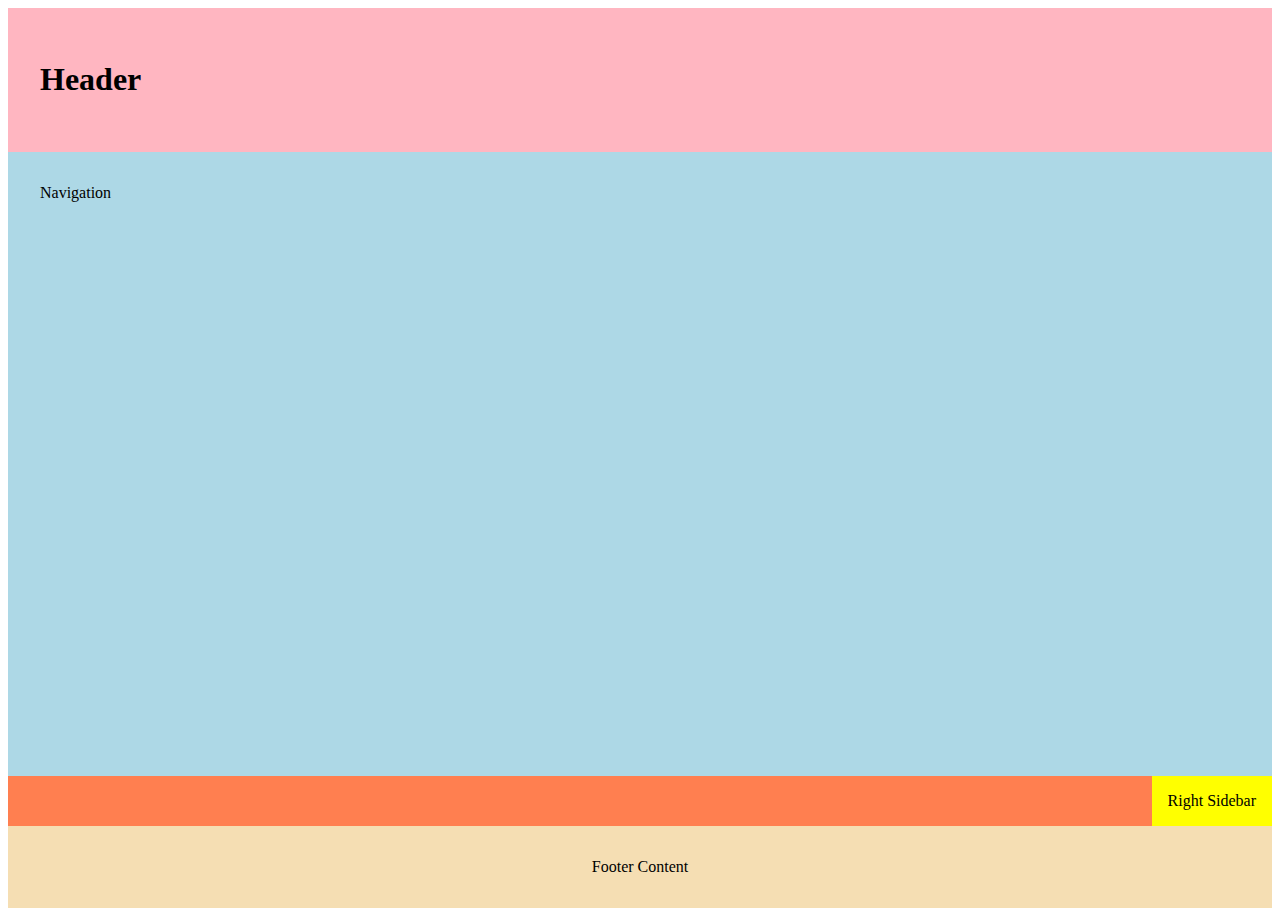
<file: week01/holygrail.html>
<!DOCTYPE html>
<html lang="en">
<head>
    <link rel="stylesheet" href="styles/holygrail.css">
    <meta charset="UTF-8">
    <meta name="viewport" content="width=device-width, initial-scale=1.0">
    <title>Document</title>
</head>
<body>
    <header>
        <h1 contenteditable>Header</h1>
      </header>
      <nav>Navigation</nav>
      <main contenteditable></main>
      <div class="right-sidebar" contenteditable>Right Sidebar</div>
      <footer contenteditable>Footer Content</footer>
</body>
</html>
</file>
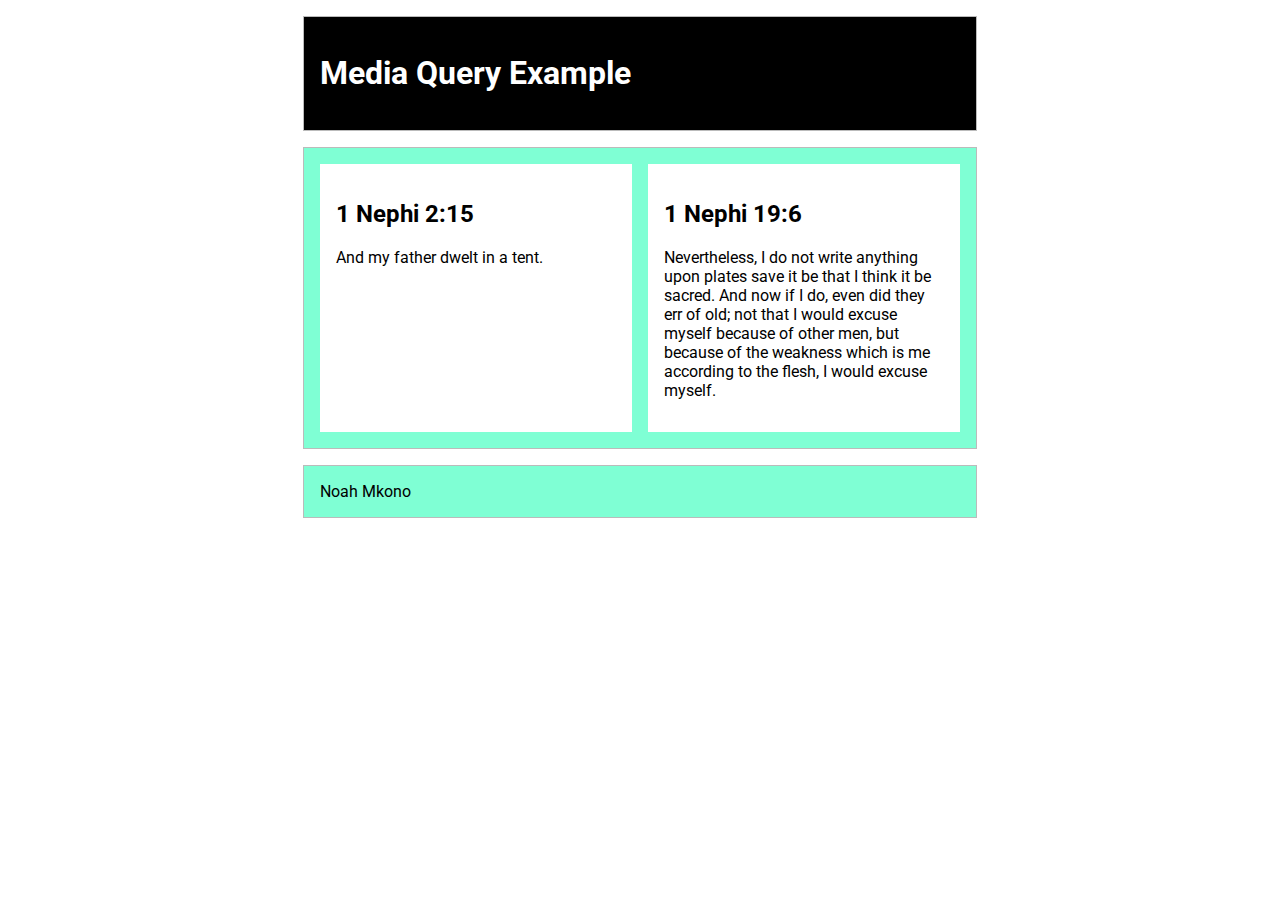
<file: week01/media-query.html>
<!DOCTYPE html>
<html lang="en">
<head>
    <meta charset="UTF-8">
    <meta name="viewport" content="width=device-width, initial-scale=1.0">
    <title>wdd230 - CSS Media Query</title>
    <meta name="description" content="Media query learning activity page.">
    <meta name="author" content="Noah Mkono">
    <link rel="stylesheet" href="https://fonts.googleapis.com/css2?family=Roboto&display=swap">
    <link rel="stylesheet" href="styles/media-query.css">
    <link rel="stylesheet" href="styles/media-query-large.css">
</head>
<body>
    <header>
        <h1>Media Query Example</h1>
    </header>
    <main>
        <section>
            <h2>1 Nephi 2:15</h2>
            <p>And my father dwelt in a tent.</p>
        </section>
        <section>
            <h2>1 Nephi 19:6</h2>
            <p>Nevertheless, I do not write anything upon plates save it be that I think it be sacred.
                And now if I do, even did they err of old; not that I would excuse myself  because of other men,
                 but because of the weakness which is me according to the flesh, I would excuse myself.</p>
        </section>
    </main>
    <footer>Noah Mkono</footer>
</body>
</html>
</file>
<file: week01/styles/holygrail.css>
body {
  display: grid;
  height: 100vh;
  grid-template: auto 1fr auto / 300px 1fr auto;
}
  
header {
  background: lightpink;
  padding: 2rem;
  grid-column: 1 / 4;
}
  
nav {
  background: lightblue;
  grid-column: 1 / 4;
  padding: 2em;

}

main {
  background: coral;
  grid-column: 1 / 3;
}

.right-sidebar {
  background: yellow;
  grid-column: 3 / 4;
}

footer {
  background: wheat;
  padding: 2rem;
  text-align: center;
  grid-column: 1 / 4;
}

.right-sidebar {
  padding: 1rem;
}
</file>
<file: week01/styles/media-query.css>
body {
    font-family: 'Roboto', sans-serif;
}

header, main, footer {
    max-width: 640px;
    margin: 1rem auto;
    border: 1px solid #bbb;
    padding: 1rem;
    background-color: aquamarine;
}

main {
    display: grid;
    grid-template-columns: 1fr;
    grid-gap: 1rem;
}

section {
    padding: 1rem;
    background-color: white;
}
</file>
<file: week01/styles/media-query-large.css>
@media screen and (min-width: 500px) {
    header {
        background-color: black;
        color: white;
    }

    main {
        display: grid;
        grid-template-columns: 1fr 1fr;
        grid-gap: 1rem;
    }
}
</file>
